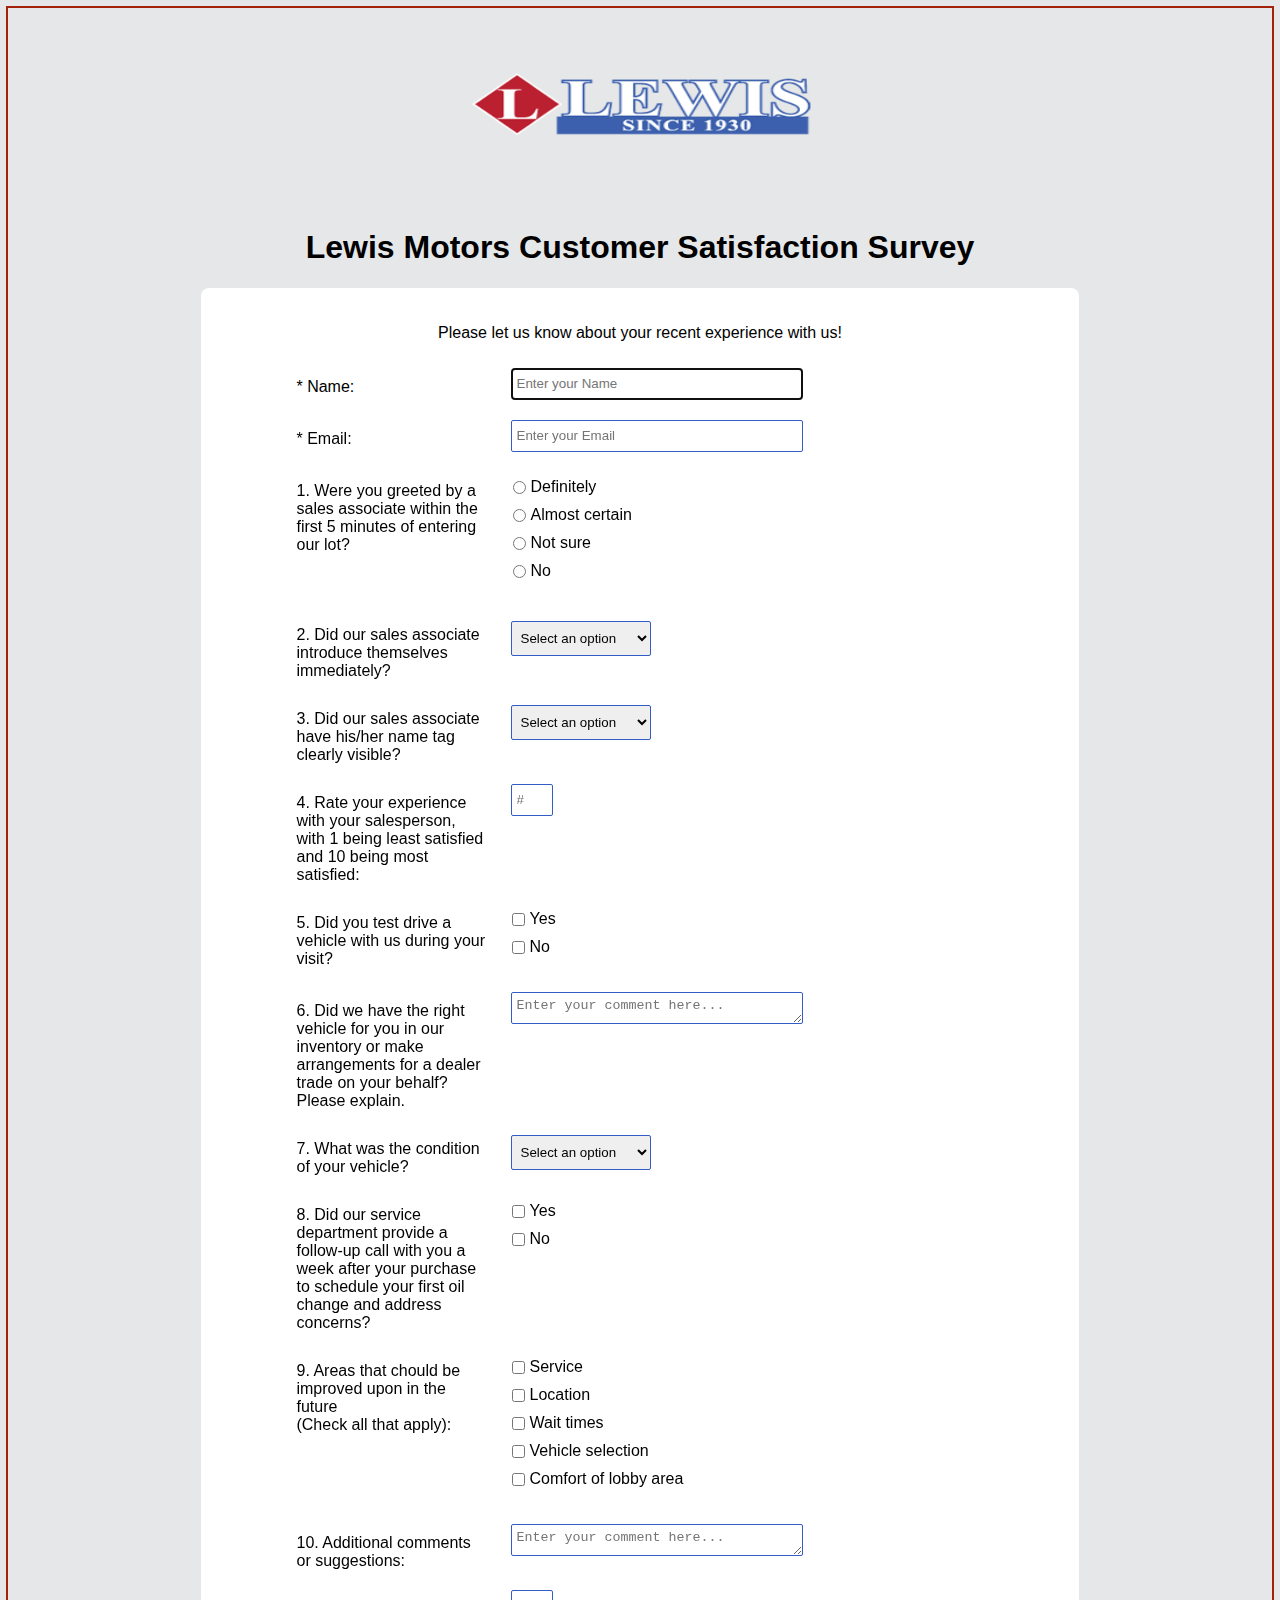
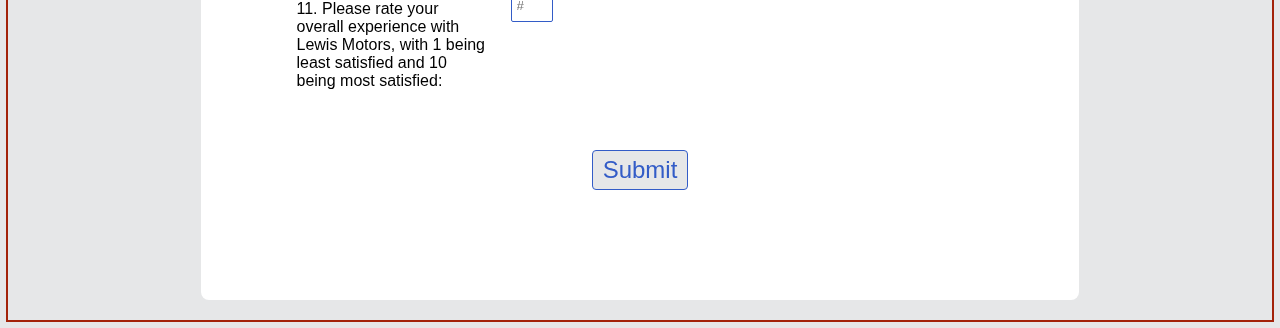
<file: lab2b/index.html>
<!-- Amber Stone -->
<!-- Lab 2 Part B -->
<!-- Description: Assignment to create a feedback survey for a car dealership using only HTML. -->
<!-- Sources: W3 schools and code adapted from survey assignment from freecodecamp.com. My original assignment: https://codepen.io/Amber_Stone/details/QzaRBV -->
<!DOCTYPE html>
<html>
   <head>
      <title>Satisfaction Survey</title>
      <link rel="stylesheet" type="text/css" href="lab2b.css">
      <img src="Lewis-Automotive-LOGO.png" alt="Lewis Automotive Logo" class="logo";>
   </head>
   <h1 id="title">Lewis Motors Customer Satisfaction Survey</h1>
   <div id="form-outer">
      <p id="description">
         Please let us know about your recent experience with us! 
      </p>
      <div class="rowTab">
         <div class="labels">
            <label id="name-label" for="name">* Name: </label>
         </div>
         <div class="rightTab">
            <input autofocus type="text" name="name" id="name" class="input-field" placeholder="Enter your Name" required>
         </div>
      </div>
      <div class="rowTab">
         <div class="labels">
            <label id="email-label" for="email">* Email: </label>
         </div>
         <div class="rightTab">
            <input type="email" name="email" id="email" class="input-field" required placeholder="Enter your Email" required>
         </div>
      </div>
      <div class="rowTab">
         <div class="labels">
            <label for="userRating">1. Were you greeted by a sales associate within the first 5 minutes of entering our lot?</label>
         </div>
         <div class="rightTab">
            <ul style="list-style: none;">
               <li class="radio"><label><input name="radio-buttons" value="1"  type="radio" class="userRatings" >Definitely</label></li>
               <li class="radio"><label><input name="radio-buttons" value="2"  type="radio" class="userRatings" >Almost certain</label></li>
               <li class="radio"><label><input name="radio-buttons" value="3"  type="radio" class="userRatings" >Not sure</label></li>
               <li class="radio"><label><input name="radio-buttons" value="4"  type="radio" class="userRatings" >No</label></li>
            </ul>
         </div>
      </div>
      <div class="rowTab">
         <div class="labels">
            <label for="introduction">2. Did our sales associate introduce themselves immediately? </label>
         </div>
         <div class="rightTab">
            <select id="dropdown" name="introduction" class="dropdown">
               <option disabled selected value>Select an option</option>
               <option value="Yes">Yes</option>
               <option value="Mostly">Almost certain</option>
               <option value="Not sure">Not sure</option>
               <option value="No">No</option>
            </select>
         </div>
      </div>
      <div class="rowTab">
         <div class="labels">
            <label for="name-tag">3. Did our sales associate have his/her name tag clearly visible? </label>
         </div>
         <div class="rightTab">
            <select id="dropdown" name="nametag" class="dropdown">
               <option disabled selected value>Select an option</option>
               <option value="Yes">Yes</option>
               <option value="Mostly">Almost certain</option>
               <option value="Not sure">Not sure</option>
               <option value="No">No</option>
            </select>
         </div>
      </div>
      <div class="rowTab">
         <div class="labels">
            <label id="number-label" for="rating">4. Rate your experience with your salesperson, with 1 being least satisfied and 10 being most satisfied: </label>
         </div>
         <div class="rightTab">
            <input type="number" name="number" id="number" min="1" max="10" style="height:20px;resize:vertical;width:30px"
               class="input-field" placeholder="#">
         </div>
      </div>
      <div class="rowTab">
         <div class="labels">
            <label for="test-drive">5. Did you test drive a vehicle with us during your visit? </label>
         </div>
         <div class="rightTab">
            <ul id="improvements" style="list-style: none;">
            <li class="checkbox"><label><input name="testdrive" value="1" type="checkbox" class="userRatings">Yes</label></li>
            <li class="checkbox"><input name="testdrive" value="2" type="checkbox" class="userRatings">No</li>
         </div>
      </div>
      <div class="rowTab">
         <div class="labels">
            <label for="comments">6. Did we have the right vehicle for you in our inventory or make arrangements for a dealer trade on your behalf? Please explain.</label>
         </div>
         <div class="rightTab">
            <textarea id="comments" class="input-field" name="comment" placeholder="Enter your comment here..."></textarea>
         </div>
      </div>
      <div class="rowTab">
         <div class="labels">
            <label for="condition-of">7. What was the condition of your vehicle? </label>
         </div>
         <div class="rightTab">
            <select id="dropdown" name="condition" class="dropdown">
               <option disabled selected value>Select an option</option>
               <option value="New">New</option>
               <option value="Pre-Owned">Pre-Owned</option>
               <option value="Certified">Certified Pre-Owned</option>
               <option value="None">I did not purchase a vehicle</option>
            </select>
         </div>
      </div>
      <div class="rowTab">
         <div class="labels">
            <label for="test-drive">8. Did our service department provide a follow-up call with you a week after your purchase to schedule your first oil change and address concerns? </label>
         </div>
         <div class="rightTab">
            <ul id="improvements" style="list-style: none;">
            <li class="checkbox"><label><input name="testdrive" value="1" type="checkbox" class="userRatings">Yes</label></li>
            <li class="checkbox"><input name="testdrive" value="2" type="checkbox" class="userRatings">No</li>
         </div>
      </div>
      <div class="rowTab">
         <div class="labels">
            <label for="preferences">9. Areas that chould be improved upon in the future<br>(Check all that apply): </label>
         </div>
         <div class="rightTab">
            <ul id="improvements" style="list-style: none;">
            <li class="checkbox"><label><input name="improve" value="1" type="checkbox" class="userRatings">Service</label></li>
            <li class="checkbox"><input name="improve" value="2" type="checkbox" class="userRatings">Location</li>
            <li class="checkbox"><label><input name="improve" value="3" type="checkbox" class="userRatings">Wait times</label></li>
            <li class="checkbox"><label><input name="improve" value="4" type="checkbox" class="userRatings">Vehicle selection</label></li>
            <li class="checkbox"><label><input name="improve" value="5" type="checkbox" class="userRatings">Comfort of lobby area</label></li>
         </div>
      </div>
      <div class="rowTab">
         <div class="labels">
            <label for="comments">10. Additional comments or suggestions:</label>
         </div>
         <div class="rightTab">
            <textarea id="comments" class="input-field" name="comment" placeholder="Enter your comment here..."></textarea>
         </div>
      </div>
      <div class="rowTab">
         <div class="labels">
            <label id="number-label" for="rating">11. Please rate your overall experience with Lewis Motors, with 1 being least satisfied and 10 being most satisfied: </label>
         </div>
         <div class="rightTab">
            <input type="number" name="number" id="number" min="1" max="10" style="height:20px;resize:vertical;width:30px"
               class="input-field" placeholder="#">
         </div>
      </div>
      <button id="submit" type="submit">Submit</button>
      </form>
   </div>
</file>
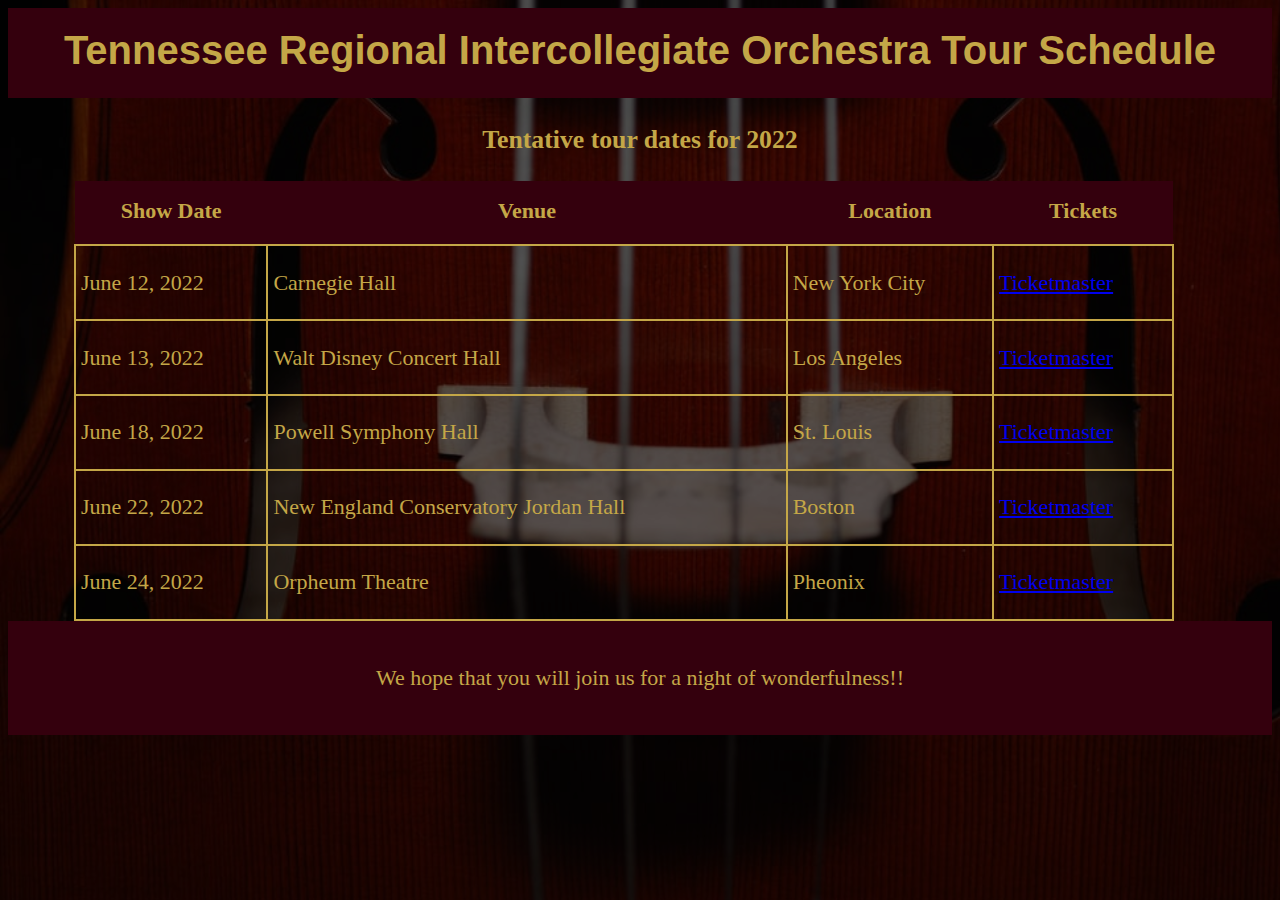
<file: lab2c/index.html>
<!-- Amber Stone -->
<!-- Lab 2 Part C -->
<!-- Description: Assignment to create a tour schedule for a traveling orchestra. -->
<!-- Sources: Code partially adapted from: W3 schools 
   Inspiration for tour schedule: http://leonidandf.com/tour.html
   Inspiration for best orchestra venues in America: https://www.classicfm.com/discover-music/latest/american-music-venues/
   Stringed Instrument photo by Zach Doty: https://unsplash.com/photos/h79mqiSg0GQ    
   -->
<!DOCTYPE html>
<html>
   <head>
      <header id="header">
      <!--  <img src="trio.png" alt="Logo" class="logo";> -->
      <title>Tour Schedule</title>
      <link rel="stylesheet" type="text/css" href="lab2c.css">
   </head>
   <body>
      <h1 id="title">Tennessee Regional Intercollegiate Orchestra Tour Schedule</h1>
      <h3>Tentative tour dates for 2022</h3>
      <table id = "tourdates">
         <tr>
            <th>Show Date</th>
            <th>Venue</th>
            <th>Location</th>
            <th>Tickets</th>
         </tr>
         <tr>
            <td>June 12, 2022</td>
            <td>Carnegie Hall</td>
            <td>New York City</td>
            <td><a href="https://www.ticketmaster.com" target="_blank">Ticketmaster</a>
         </tr>
         <tr>
            <td>June 13, 2022</td>
            <td>Walt Disney Concert Hall</td>
            <td>Los Angeles</td>
            <td><a href="https://www.ticketmaster.com" target="_blank">Ticketmaster</a>
         </tr>
         <tr>
            <td>June 18, 2022</td>
            <td>Powell Symphony Hall</td>
            <td>St. Louis</td>
            <td><a href="https://www.ticketmaster.com" target="_blank">Ticketmaster</a>
         </tr>
         <tr>
            <td>June 22, 2022</td>
            <td>New England Conservatory Jordan Hall</td>
            <td>Boston</td>
            <td><a href="https://www.ticketmaster.com" target="_blank">Ticketmaster</a>
         </tr>
         <tr>
            <td>June 24, 2022</td>
            <td>Orpheum Theatre</td>
            <td>Pheonix</td>
            <td><a href="https://www.ticketmaster.com" target="_blank">Ticketmaster</a>
         </tr>
      </table>
      <footer>
         <p>We hope that you will join us for a night of wonderfulness!!</p>
      </footer>
   </body>
</html>
</file>
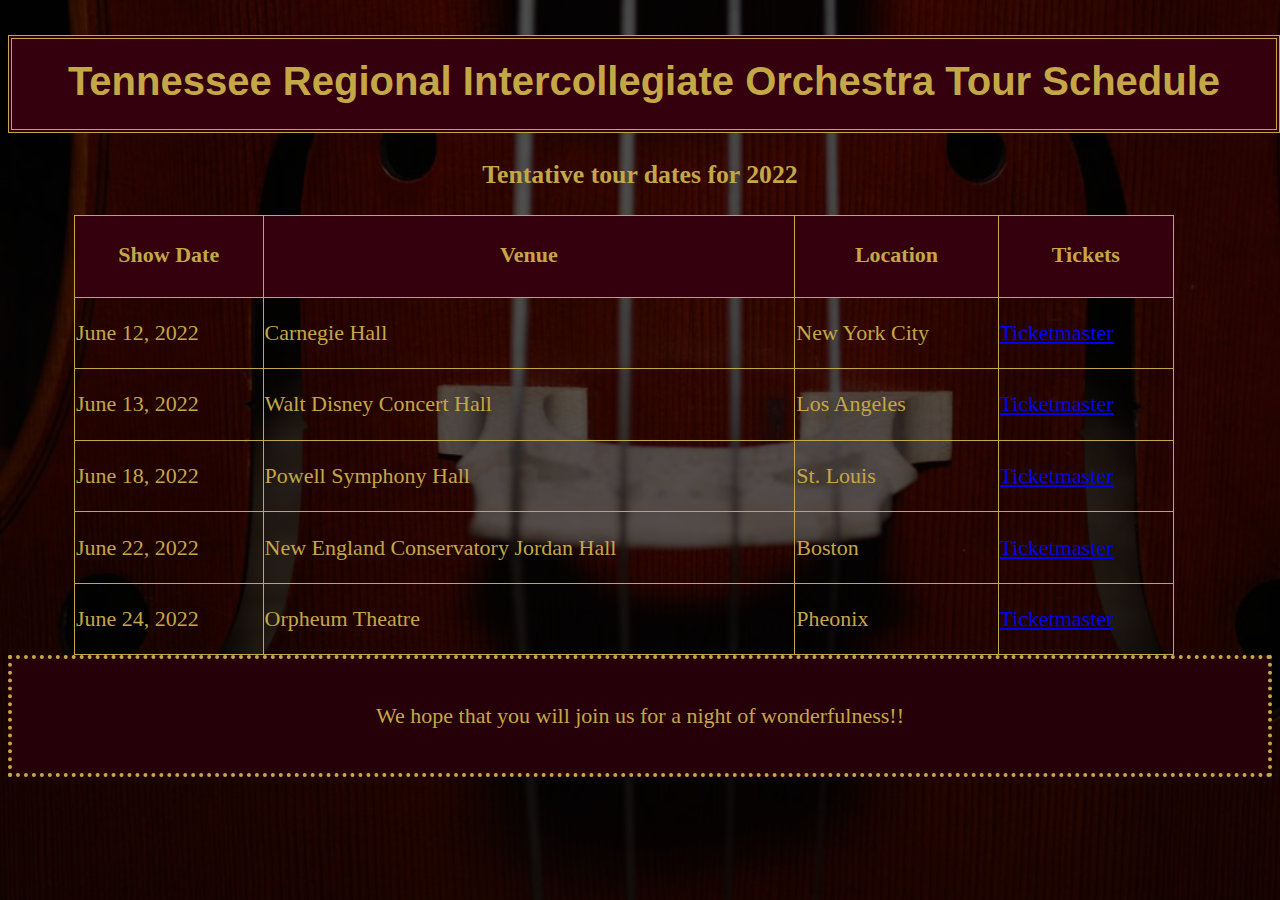
<file: lab3/index.html>
<!-- Amber Stone -->
<!-- Lab 3 -->
<!-- Description: Assignment to create a tour schedule for a traveling orchestra. Modification from Lab 2 Part C utilizing LESS per specifications-->
<!-- Sources: Code partially adapted from: W3 schools and lesscss.org
   Inspiration for tour schedule: http://leonidandf.com/tour.html
   Inspiration for best orchestra venues in America: https://www.classicfm.com/discover-music/latest/american-music-venues/
   Stringed Instrument photo by Zach Doty: https://unsplash.com/photos/h79mqiSg0GQ 
   Much Help:https://scotch.io/courses/getting-started-with-less/the-easy-way-12-codepen   
   -->
<!-- More Code Adapted From: https://www.tutorialspoint.com/less/less_parametric_mixins.htm-->

<!DOCTYPE html>
<html>
   <head>
      <header id="header">
      <meta charset="utf-8">
      <title>Tour Schedule</title>
      <link rel="stylesheet/less" href="styles.less">
      <script src="less.js" type="text/javascript"></script>
   </head>
   <body>
      <h1 id="title">Tennessee Regional Intercollegiate Orchestra Tour Schedule</h1>
      <h3>Tentative tour dates for 2022</h3>
      <table id = "tourdates">
         <tr>
            <th>Show Date</th>
            <th>Venue</th>
            <th>Location</th>
            <th>Tickets</th>
         </tr>
         <tr>
            <td>June 12, 2022</td>
            <td>Carnegie Hall</td>
            <td>New York City</td>
            <td><a href="https://www.ticketmaster.com" target="_blank">Ticketmaster</a>
         </tr>
         <tr>
            <td>June 13, 2022</td>
            <td>Walt Disney Concert Hall</td>
            <td>Los Angeles</td>
            <td><a href="https://www.ticketmaster.com" target="_blank">Ticketmaster</a>
         </tr>
         <tr>
            <td>June 18, 2022</td>
            <td>Powell Symphony Hall</td>
            <td>St. Louis</td>
            <td><a href="https://www.ticketmaster.com" target="_blank">Ticketmaster</a>
         </tr>
         <tr>
            <td>June 22, 2022</td>
            <td>New England Conservatory Jordan Hall</td>
            <td>Boston</td>
            <td><a href="https://www.ticketmaster.com" target="_blank">Ticketmaster</a>
         </tr>
         <tr>
            <td>June 24, 2022</td>
            <td>Orpheum Theatre</td>
            <td>Pheonix</td>
            <td><a href="https://www.ticketmaster.com" target="_blank">Ticketmaster</a>
         </tr>
      </table>
      <footer>
         <p>We hope that you will join us for a night of wonderfulness!!</p>
      </footer>
   </body>
</html>
</file>
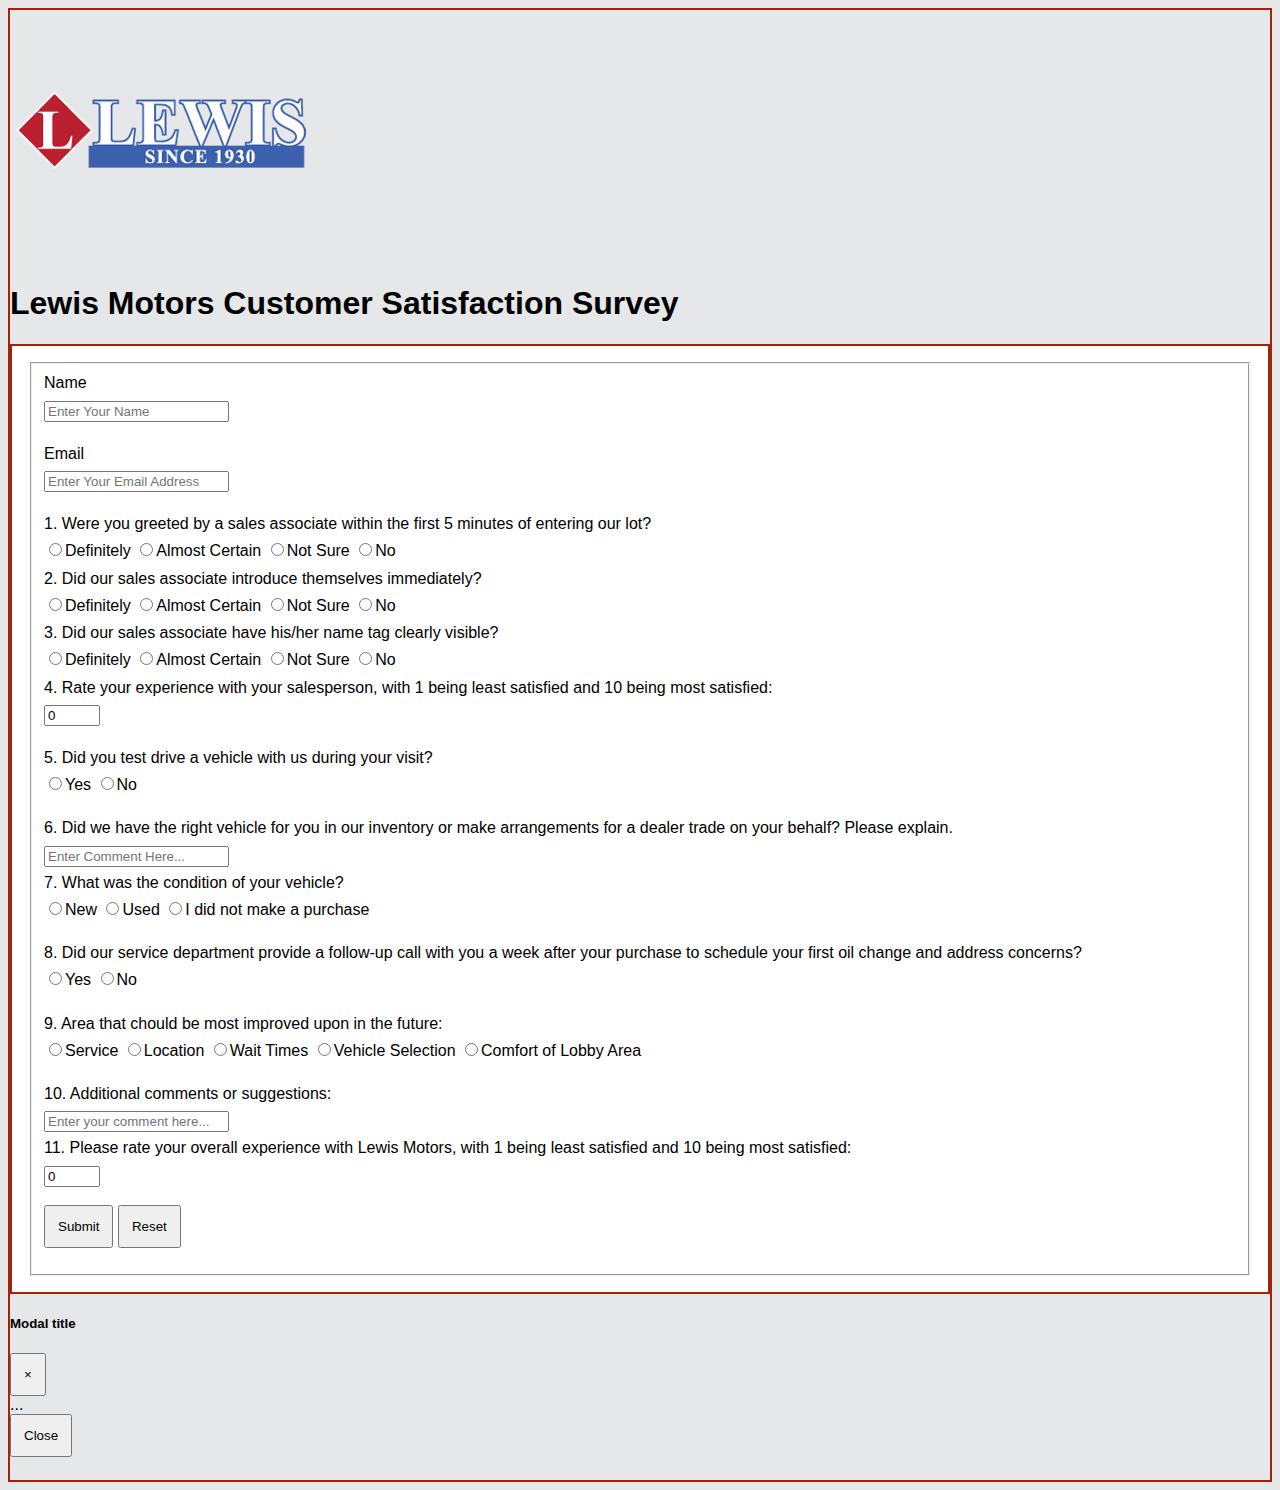
<file: lab5/index.html>
<!-- Amber Stone -->
<!-- Lab 5 -->
<!-- Description: Continuation of car dealership. -->
<!-- Sources: W3 schools and code adapted from: https://github.com/josdea/citc-2375/tree/master/lab5-->
<!DOCTYPE html>
<html>
   <head>
  <!-- Required meta tags -->
  <meta charset="utf-8">
  <!-- <meta http-equiv="refresh" content="5"> -->
  <meta name="viewport" content="width=device-width, initial-scale=1, shrink-to-fit=no">
 
<!-- Bootstrap CSS -->
  <link rel="stylesheet" href="https://stackpath.bootstrapcdn.com/bootstrap/4.1.0/css/bootstrap.min.css" integrity="sha384-9gVQ4dYFwwWSjIDZnLEWnxCjeSWFphJiwGPXr1jddIhOegiu1FwO5qRGvFXOdJZ4"
    crossorigin="anonymous">
  <title>Lewis Motors Customer Satisfaction Survey</title>

<style>
    body {
	background-color: #e6e7e8;
	font-family: "Helvetica", Helvetica, sans-serif;
	min-width: 320px;
	padding-bottom: 23px;
        border: 2px solid #a3230a;
    }
    form {
      background-color: white;
      padding: 1em;
      font-family: "Helvetica", sans-serif;
      line-height: 1.7em;
      border: 2px solid #a3230a;
    }

    .logo {
	width: 350px;
	height: 200px;
	display: block;
	margin-left: auto;
	margin-right: auto;
     }

    h1 {
      color: black;
    }

    .center {
      display: block;
      margin-left: auto;
      margin-right: auto;
    }

    form legend {
      font-size: 2em;
    }


    #testdrivecount {
      padding: 8px 4px;
      cursor: text;
    }

    button {
      padding: 12px;
    }

    input,
    button {
      cursor: pointer;
    }

    .form-group {
      margin-bottom: 1em;
    }
  </style>   
</head>

<body>

  <div class="container">
    <img class="mx-auto d-block" src="Lewis-Automotive-LOGO.png" alt="Lewis Motors logo">
    <h1 class="text-center">Lewis Motors Customer Satisfaction Survey</h1>
    <form name="survey" class="form-horizontal" onsubmit="return checkFields()" method="post">
      <fieldset>

<!-- Text input -->
      <div id="name" class="form-group">
            <label class="col-md-4 control-label" for="name">Name</label>
          <div class="col-md-4">
            <input id="name" name="name" type="text" placeholder="Enter Your Name" class="form-control input-md" required>
         </div>
      </div>

<!-- Text input -->
      <div id="email" class="form-group">
            <label class="col-md-4 control-label" for="email">Email</label>
          <div class="col-md-4">
            <input id="email" name="email" type="text" placeholder="Enter Your Email Address" class="form-control input-md" required>
         </div>
      </div>

<! Multiple Radios-->
      <div class="form-group" id="greeted">
            <label class="col-md-4 control-label" for="greeted">1. Were you greeted by a sales associate within the first 5 minutes of entering our lot?</label>
         <div class="col-md-4">
            <div class="radio">
		<label for="greeted-0">
               <input type="radio" name="greeted" id="greeted-0" value="definitely">Definitely
               </label>
	       <label for="greeted-1">
               <input type="radio" name="greeted" id="greeted-1" value="almost certain">Almost Certain
               </label>
               <label for="greeted-2">
               <input type="radio" name="greeted" id="greeted-2" value="not sure">Not Sure
               </label>
               <label for="greeted-3">
               <input type="radio" name="greeted" id="greeted-3" value="no">No
               </label>
         </div>
      </div>

<! Multiple Radios-->
      <div class="form-group" id="introduction">
            <label class="col-md-4 control-label" for="introduction">2. Did our sales associate introduce themselves immediately? </label>
         <div class="col-md-4">
            <div class="radio">
		<label for="introduction-0">
               <input type="radio" name="introduction" id="introduction-0" value="definitely">Definitely
               </label>
	       <label for="greeted-1">
               <input type="radio" name="introduction" id="introduction-1" value="almost certain">Almost Certain
               </label>
               <label for="greeted-2">
               <input type="radio" name="introduction" id="introduction-2" value="not sure">Not Sure
               </label>
               <label for="greeted-3">
               <input type="radio" name="introduction" id="introduction-3" value="no">No
               </label>
         </div>
      </div>

<! Multiple Radios-->
      <div class="form-group" id="nametag">
            <label class="col-md-4 control-label" for="nametag">3. Did our sales associate have his/her name tag clearly visible? </label>
         <div class="col-md-4">
            <div class="radio">
		<label for="nametag-0">
               <input type="radio" name="nametag" id="nametag-0" value="definitely">Definitely
               </label>
	       <label for="nametag-1">
               <input type="radio" name="nametag" id="nametag-1" value="almost certain">Almost Certain
               </label>
               <label for="nametag-2">
               <input type="radio" name="nametag" id="nametag-2" value="not sure">Not Sure
               </label>
               <label for="nametag-3">
               <input type="radio" name="nametag" id="nametag-3" value="no">No
               </label>
         </div>
      </div>

<!-- Number Box -->
      <div class="form-group">
            <label class="col-md-4 control-label" for="testdrivecount">4. Rate your experience with your salesperson, with 1 being least satisfied and 10 being most satisfied: </label>
         <div class="col-md-2">
            <input id="salespersonrating" name="salespersonrating" type="number" step="1" max="10" min="0" value=0 placeholder="#" class="form-control input-md">
         </div>
      </div>

<! Multiple Radios-->
      <div class="form-group" id="testdrive">
            <label class="col-md-4 control-label" for="testdrive">5. Did you test drive a vehicle with us during your visit? </label>
         <div class="col-md-4">
		<label class="radio-inline" for="testdrive-0">
               <input type="radio" name="testdrive" id="testdrive-0" value="yes">Yes
               </label>
	       <label class="radio-inline" for="testdrive-1">
               <input type="radio" name="testdrive" id="testdrive-1" value="no">No
               </label>
         </div>
      </div>
      
<!--TextBox -->
      <div id="rightvehicle" class="form-group">
            <label class="col-md-4 control-label" for="comments">6. Did we have the right vehicle for you in our inventory or make arrangements for a dealer trade on your behalf? Please explain.</label>
         <div class="col-md-4">
            <input id="comments" name="rightvehicle" type="text" placeholder="Enter Comment Here..." class="form-control input-md">
         </div>

<! Multiple Radios-->
      <div class="form-group" id="condition">
            <label class="col-md-4 control-label" for="condition">7. What was the condition of your vehicle? </label>
         <div class="col-md-4">
		<label class="radio-inline" for="testdrive-0">
               <input type="radio" name="condition" id="condition-0" value="new">New
               </label>
	       <label class="radio-inline" for="condition-1">
               <input type="radio" name="condition" id="condition-1" value="used">Used
               </label>
               <label class="radio-inline" for="condition-2">
               <input type="radio" name="condition" id="condition-2" value="none">I did not make a purchase
               </label>
         </div>
      </div>
      

<! Multiple Radios-->
      <div class="form-group" id="followup">
            <label class="col-md-4 control-label" for="followup">8. Did our service department provide a follow-up call with you a week after your purchase to schedule your first oil change and address concerns? </label>
         <div class="col-md-4">
		<label class="radio-inline" for="followup-0">
               <input type="radio" name="followup" id="followup-0" value="yes">Yes
               </label>
	       <label class="radio-inline" for="followup-1">
               <input type="radio" name="followup" id="followup-1" value="no">No
               </label>
         </div>
      </div>
     
<!--Radio Buttons-->

        <div class="form-group" id="improvements">
            <label class="col-md-4 control-label" for="improvements">9. Area that chould be most improved upon in the future: </label>
         <div class="col-md-4">
		<label class="radio-inline" for="improvements-0">
               <input type="radio" name="improvements" id="condition-0" value="service">Service
               </label>
	       <label class="radio-inline" for="improvements-1">
               <input type="radio" name="improvements" id="improvements-1" value="location">Location
               </label>
               <label class="radio-inline" for="improvements-2">
               <input type="radio" name="improvements" id="improvements-2" value="waittimes">Wait Times
               </label>
               <label class="radio-inline" for="improvements-3">
               <input type="radio" name="improvements" id="improvements-3" value="vehicleselection">Vehicle Selection
               </label>
               <label class="radio-inline" for="improvements-3">
               <input type="radio" name="improvements" id="improvements-4" value="comfortoflobby">Comfort of Lobby Area
               </label>
         </div>
      </div>

<!--TextBox -->
      <div id="comments" class="form-group">
            <label class="col-md-4 control-label" for="comments">10. Additional comments or suggestions:</label>
         <div class="col-md-4">
            <input id="comments" name="comments" type="text" placeholder="Enter your comment here..." class="form-control input-md">
         </div>

<!-- NumberBox -->
      <div class="form-group">
       
            <label class="col-md-4 control-label" for="rating">11. Please rate your overall experience with Lewis Motors, with 1 being least satisfied and 10 being most satisfied: </label>
         <div class="col-md-2">
            <input id="rateexperience" name="rateexperience" type="number" step="1" max="10" min="0" value=0 placeholder="#" class="form-control input-md">
         </div>
     </div>
      
<!-- Button (Double) -->
        <div class="form-group">
          <label class="col-md-4 control-label" for="submit"></label>
          <div class="col-md-8">
            <button id="submit" type="submit" name="submit" value="Submit" class="btn">Submit</button>
            <button id="reset" type="reset" name="reset" class="btn">Reset</button>
          </div>
        </div>
      
       </fieldset>
      </form>
   </div>

 <!-- Modal -->
  <div class="modal fade" id="exampleModal" tabindex="-1" role="dialog" aria-labelledby="exampleModalLabel" aria-hidden="true">
    <div class="modal-dialog" role="document">
      <div class="modal-content">
        <div class="modal-header">
          <h5 class="modal-title" id="exampleModalLabel">Modal title</h5>
          <button type="button" class="close" data-dismiss="modal" aria-label="Close">
            <span aria-hidden="true">&times;</span>
          </button>
        </div>
        <div class="modal-body" id="modal-body">
          ...
        </div>
        <div class="modal-footer">
          <button type="button" class="btn btn-secondary" data-dismiss="modal">Close</button>
        </div>
      </div>
    </div>
  </div>

   <!-- jQuery first, then Popper.js, then Bootstrap JS -->
  <script src="https://code.jquery.com/jquery-3.3.1.slim.min.js" integrity="sha384-q8i/X+965DzO0rT7abK41JStQIAqVgRVzpbzo5smXKp4YfRvH+8abtTE1Pi6jizo"
    crossorigin="anonymous"></script>
  <script src="https://cdnjs.cloudflare.com/ajax/libs/popper.js/1.14.0/umd/popper.min.js" integrity="sha384-cs/chFZiN24E4KMATLdqdvsezGxaGsi4hLGOzlXwp5UZB1LY//20VyM2taTB4QvJ"
    crossorigin="anonymous"></script>
  <script src="https://stackpath.bootstrapcdn.com/bootstrap/4.1.0/js/bootstrap.min.js" integrity="sha384-uefMccjFJAIv6A+rW+L4AHf99KvxDjWSu1z9VI8SKNVmz4sk7buKt/6v9KI65qnm"
    crossorigin="anonymous"></script>


  <script>

    //Called on button push - returns false to prevent default form behavior
    function checkFields() {
      
      var surveyvalid = true;
      var kvpairs = [];
      var form = document.forms["survey"];
      for (var i = 0; i < form.elements.length; i++) {
        var e = form.elements[i];
        if (!kvpairs.includes(e.name)) {
          kvpairs.push(encodeURIComponent(e.name));
        }
      }

      kvpairs.forEach(function (element) {
        if (element !== 'submit' && element !== 'reset' && element !== '') {
          if (document.forms["survey"][element].value == "") {
            surveyvalid = false;
            document.getElementById(element).style.color = "red";
          } else {
            document.getElementById(element).style.color = "black";
          }
        }
      });

      if (!surveyvalid) {

        document.getElementById("exampleModalLabel").innerHTML = "Missing Fields";
        document.getElementById("modal-body").innerHTML = "You are missing some required fields.";
        $('#exampleModal').modal();

      } else {

        document.getElementById("exampleModalLabel").innerHTML = "Form Results";
        document.getElementById("modal-body").innerHTML = "Thank you, "
          + document.forms["survey"].elements.name.value
          + " for your feedback!"
          + '<br>'
          + 'Email: '
          + document.forms["survey"].elements.email.value
          + '<br>'
          + 'Greeted on the lot: '
          + document.forms["survey"].elements.greeted.value
          + '<br>'
          + 'Introduction: '
          + document.forms["survey"].elements.introduction.value
          + '<br>'
          + 'Name Tag: '
          + document.forms["survey"].elements.nametag.value
          + '<br>'
          + 'Salesperson Rating: '
          + document.forms["survey"].elements.salespersonrating.value
          + '<br>'
          + 'Test Drive: '
          + document.forms["survey"].elements.testdrive.value
          + '<br>'
          + 'Right Vehicle: '
          + document.forms["survey"].elements.rightvehicle.value
          + '<br>'
          + 'Vehicle Condition: '
          + document.forms["survey"].elements.condition.value
          + '<br>'
          + 'Follow Up: '
          + document.forms["survey"].elements.followup.value;
          + '<br>'
          + 'Improvements: '
          + document.forms["survey"].elements.improvements.value
          + '<br>'
          + 'Comments: '
          + document.forms["survey"].elements.comments.value
          + '<br>'
          + 'Rate Experience: '
          + document.forms["survey"].elements.rateexperience.value;
        $('#exampleModal').modal();
      }
      return false;
    }
  </script>

</body>

</html>
</file>
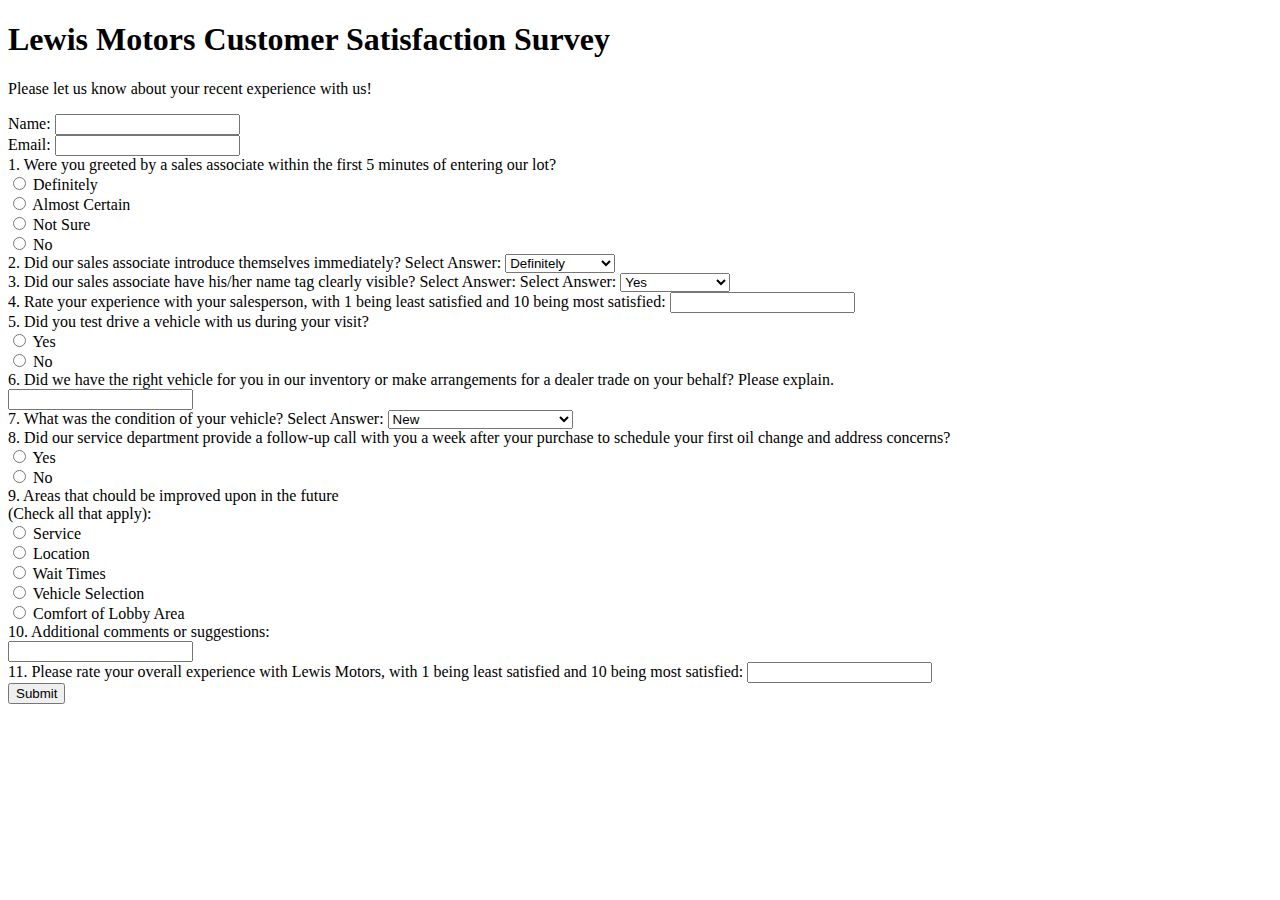
<file: lab1a.html>
<!-- Amber Stone -->
<!-- Lab 1 Part A -->
<!-- Description: Assignment to create a feedback survey for a car dealership using only HTML. -->
<!-- Sources: W3 schools and code adapted from survey assignment from freecodecamp.com. My original assignment: https://codepen.io/Amber_Stone/details/QzaRBV -->
<!DOCTYPE html>
<html>
   <head>
      <title>Satisfaction Survey</title>
   </head>
   <h1 id="title">Lewis Motors Customer Satisfaction Survey</h1>
   <div id="form-outer">
      <p>
         Please let us know about your recent experience with us! 
      </p>

<!-- text box with required Name -->
<label>Name:</label>
<input type="text">
<br>
<!-- text box with required Email -->
<label>Email:</label>
<input type="text">
<br>
1. Were you greeted by a sales associate within the first 5 minutes of entering our lot?</label>
<!-- radio buttons -->
<br>
<input type="radio">
<label>Definitely</label><br>
<input type="radio">
<label>Almost Certain</label><br>
<input type="radio">
<label>Not Sure</label><br>
<input type="radio">
<label>No</label>
<br>
2. Did our sales associate introduce themselves immediately? 
<!-- dropdown box -->
<label>Select Answer:</label>
<select>
  <option>Definitely</option>
  <option>Almost Certain</option>
  <option>Not Sure</option>
  <option>No</option>
</select>
<br>
3. Did our sales associate have his/her name tag clearly visible? 
<!-- dropdown box --> 
<label>Select Answer:</label>
<label>Select Answer:</label>
<select> 
  <option>Yes</option>
  <option>Almost Certain</option>
  <option>Not Sure</option>
  <option>No</option>
</select>
<br>
4. Rate your experience with your salesperson, with 1 being least satisfied and 10 being most satisfied: 
<!-- Number box from 1-10 -->
<input type="text">
<br>
5. Did you test drive a vehicle with us during your visit? 
<!-- radio buttons -->
<br>
<input type="radio">
<label>Yes</label><br>
<input type="radio">
<label>No</label>
<br>
6. Did we have the right vehicle for you in our inventory or make arrangements for a dealer trade on your behalf? Please explain.
<!-- textbox -->
<br>
<input type="text">
<br>
7. What was the condition of your vehicle? 
<!-- dropdown box --> 
<label>Select Answer:</label>
<select>
  <option>New</option>
  <option>Pre-Owned</option>
  <option>Certified Pre-Owned</option>
  <option>I did not purchase a vehicle</option>
</select>
<br>               
8. Did our service department provide a follow-up call with you a week after your purchase to schedule your first oil change and address concerns? 
<!-- radio buttons -->
<br>
<input type="radio">
<label>Yes</label><br>
<input type="radio">
<label>No</label>
<br>
9. Areas that chould be improved upon in the future<br>(Check all that apply):
<!-- radio buttons -->
<br>
<input type="radio">
<label>Service</label><br>
<input type="radio">
<label>Location</label><br>
<input type="radio">
<label>Wait Times</label><br>
<input type="radio">
<label>Vehicle Selection</label><br>
<input type="radio">
<label>Comfort of Lobby Area</label>
<br>
10. Additional comments or suggestions:
<br>
<!-- text box -->
<input type="text">
<br>
11. Please rate your overall experience with Lewis Motors, with 1 being least satisfied and 10 being most satisfied: 
<!-- Number Box from 1-10 -->
<input type="text">
<br>
<!-- button -->
<button type="button">Submit</button>
      </form>
   </div>
      </form>
   </div>
</file>
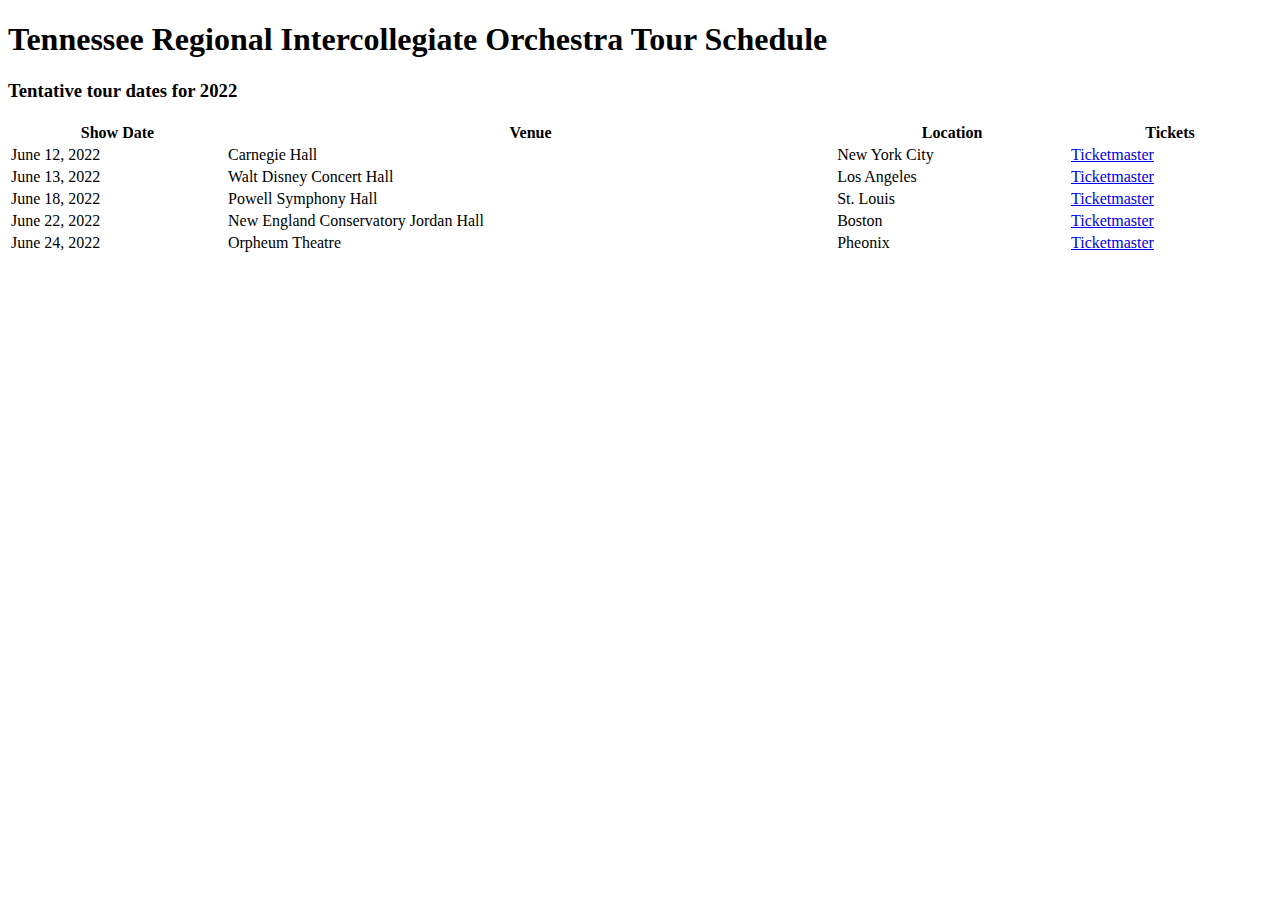
<file: lab1b.html>
<!-- Amber Stone -->
<!-- Lab 1 Part B -->
<!-- Description: Assignment to create a tour schedule for a traveling orchestra. -->
<!-- Sources: Code partially adapted from: W3 schools 
   Inspiration for tour schedule: http://leonidandf.com/tour.html
   Inspiration for best orchestra venues in America: https://www.classicfm.com/discover-music/latest/american-music-venues/
   -->
<!DOCTYPE html>
<html>
   <head>
      <title>Tour Schedule</title>
   </head>
   <h1 id="title">Tennessee Regional Intercollegiate Orchestra Tour Schedule</h1>
   <body>
      <h3>Tentative tour dates for 2022</h3>
      <table style="width:100%">
         <tr>
            <th>Show Date</th>
            <th>Venue</th>
            <th>Location</th>
            <th>Tickets</th>
         </tr>
         <tr>
            <td>June 12, 2022</td>
            <td>Carnegie Hall</td>
            <td>New York City</td>
            <td><a href="https://www.ticketmaster.com" target="_blank">Ticketmaster</a>
         </tr>
         <tr>
            <td>June 13, 2022</td>
            <td>Walt Disney Concert Hall</td>
            <td>Los Angeles</td>
            <td><a href="https://www.ticketmaster.com" target="_blank">Ticketmaster</a>
         </tr>
         <tr>
            <td>June 18, 2022</td>
            <td>Powell Symphony Hall</td>
            <td>St. Louis</td>
            <td><a href="https://www.ticketmaster.com" target="_blank">Ticketmaster</a>
         </tr>
         <tr>
            <td>June 22, 2022</td>
            <td>New England Conservatory Jordan Hall</td>
            <td>Boston</td>
            <td><a href="https://www.ticketmaster.com" target="_blank">Ticketmaster</a>
         </tr>
         <tr>
            <td>June 24, 2022</td>
            <td>Orpheum Theatre</td>
            <td>Pheonix</td>
            <td><a href="https://www.ticketmaster.com" target="_blank">Ticketmaster</a>
         </tr>
      </table>
   </body>
</html>
</file>
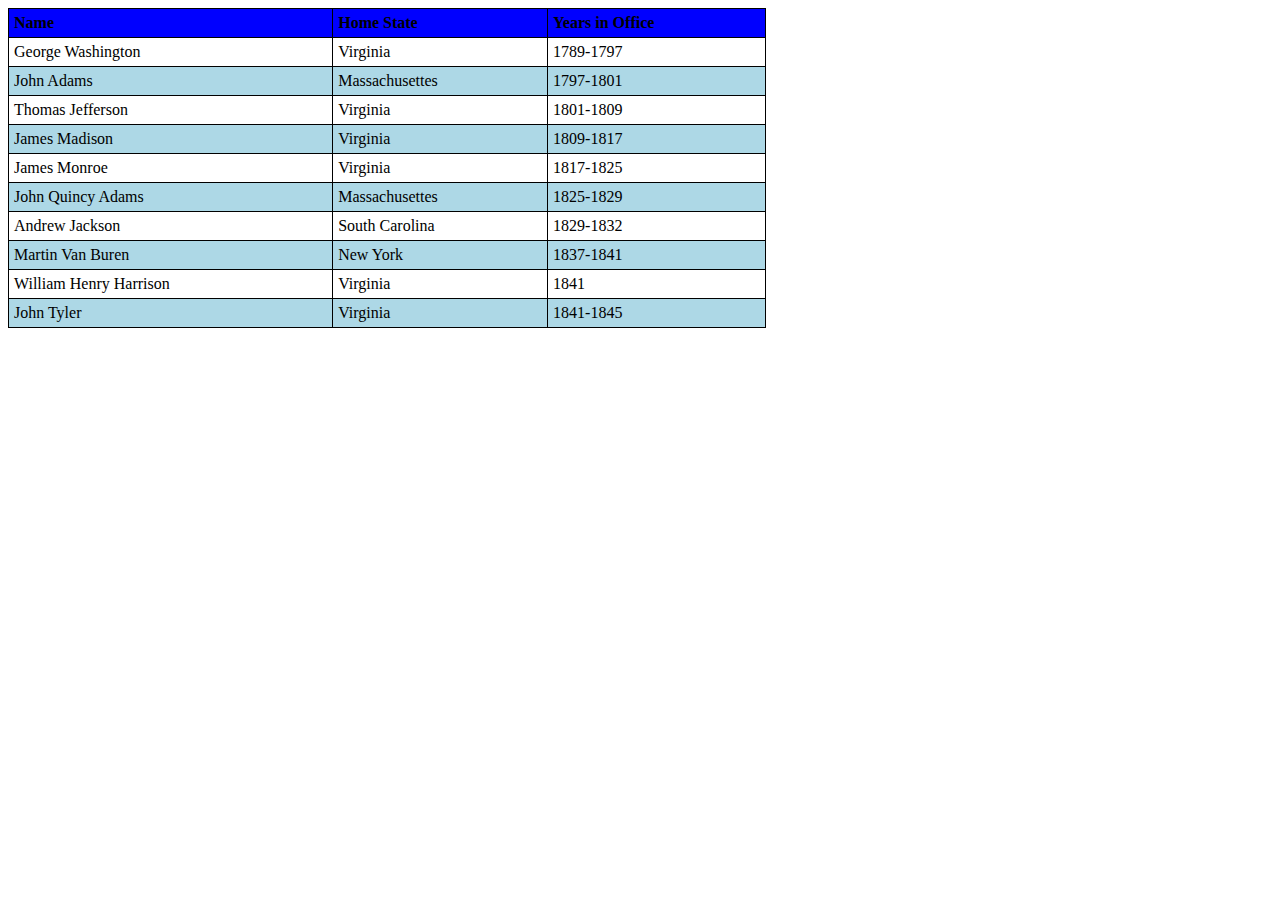
<file: lab2a.html>
<!-- Amber Stone -->
<!-- Lab 2 Part A -->
<!-- Description: Create a page that utilizes CSS to format a table of the first ten U.S. presidents, their home states, -->
<!-- and their years in office per specifications provided. -->
<!-- Source: w3schools.com -->
<!DOCTYPE html>
<html>
   <head>
      <style>
         #presidents {
         font-family: "Palatino Linotype", Times New Roman, serif;
         border-collapse: collapse;
         width: 60%;
         }
         #presidents td, #presidents th {
         border: 1px solid #000000;
         padding: 5px;
         }
         #presidents tr:nth-child(odd){background-color: #ADD8E6;}
         #presidents tr:hover {background-color: #ddd;}
         #presidents th {
         padding-top: 5px;
         padding-bottom: 5px;
         text-align: left;
         background-color: #0000ff;
         }
      </style>
   </head>
   <body>
      <table id="presidents">
         <tr>
            <th>Name</th>
            <th>Home State</th>
            <th>Years in Office</th>
         </tr>
         <tr>
            <td>George Washington</td>
            <td>Virginia</td>
            <td>1789-1797</td>
         </tr>
         <tr>
            <td>John Adams</td>
            <td>Massachusettes</td>
            <td>1797-1801</td>
         </tr>
         <tr>
            <td>Thomas Jefferson</td>
            <td>Virginia</td>
            <td>1801-1809</td>
         </tr>
         <tr>
            <td>James Madison</td>
            <td>Virginia</td>
            <td>1809-1817</td>
         </tr>
         <tr>
            <td>James Monroe</td>
            <td>Virginia</td>
            <td>1817-1825</td>
         </tr>
         <tr>
            <td>John Quincy Adams</td>
            <td>Massachusettes</td>
            <td>1825-1829</td>
         </tr>
         <tr>
            <td>Andrew Jackson</td>
            <td>South Carolina</td>
            <td>1829-1832</td>
         </tr>
         <tr>
            <td>Martin Van Buren</td>
            <td>New York</td>
            <td>1837-1841</td>
         </tr>
         <tr>
            <td>William Henry Harrison</td>
            <td>Virginia</td>
            <td>1841</td>
         </tr>
         <tr>
            <td>John Tyler</td>
            <td>Virginia</td>
            <td>1841-1845</td>
         </tr>
      </table>
   </body>
</html>
</file>
<file: lab2b/lab2b.css>
<!-- Stylesheet -->title {
	text-align: center;
}

body {
	background-color: #e6e7e8;
	text-align: center;
	font-family: 'Helvetica', Helvetica, sans-serif;
	min-width: 320px;
	padding-bottom: 20px;
	outline: 2px solid #a3230a;
}

header {
	font-size: 2em;
	font-weight: bold;
	margin: 20px;
}

#form-outer {
	background-color: #FFFFFF;
	margin: 0 auto;
	border-radius: 8px;
	width: 60%;
	max-width: 900px;
	padding: 60px;
	padding-top: 20px;
}

.logo {
	width: 350px;
	height: 200px;
	display: block;
	margin-left: auto;
	margin-right: auto;
}

.labels {
	display: inline-block;
	text-align: left;
	width: 25%;
	padding: 10px;
	vertical-align: top;
	margin-top: 10px;
}

.rightTab {
	display: inline-block;
	text-align: left;
	width: 65%;
	vertical-align: middle;
}

.input-field {
	height: 20px;
	width: 280px;
	padding: 5px;
	margin: 10px;
	border: 1px solid #335CC7;
	border-radius: 2px;
}

.userRatings,
input[type="checkbox"] {
	float: left;
	margin-right: 5px;
}

.rating,
input[type="checkbox"] {
	float: left;
	margin-right: 5px;
}

#submit {
	background-color: #e6e7e8;
	border-radius: 4px;
	color: #335CC7;
	font-size: 1.5em;
	height: 40px;
	width: 96px;
	margin: 50px;
	border: 1px solid #335CC7;
}

.dropdown {
	height: 35px;
	width: 140px;
	padding: 5px;
	margin: 10px;
	margin-top: 15px;
	border: 1px solid #335CC7;
	border-radius: 2px;
}

.radio,
.checkbox {
	position: relative;
	left: -43px;
	margin-left: 10px;
	display: block;
	padding-bottom: 10px;
}

@media screen and (max-width: 833px) {
	.input-field {
		width: 80%;
	}
	select {
		width: 90%;
	}
}

@media screen and (max-width: 520px) {
	.labels {
		width: 100%;
		text-align: left;
	}
	.rightTab {
		width: 80%;
		float: left;
	}
	.input-field {
		width: 100%;
	}
	select {
		width: 100%;
	}
}
</file>
<file: lab2c/lab2c.css>
#title {
  position: center;
  background-color: #34000D;
  color: #C4A747;
  font-size: 40px;
  font-family: 'Helvetica', 'Times New Roman', sans serif;
  width: 100%;
  height: 1.75em;
  padding-top: .5em;
  margin 0 auto;
  margin-top:0;
}

#subtitle {
  text-align: center;
  padding-top: 2em;
  padding-bottom: 2em;
}

body {
  background-color: #636263;
  color: #C4A747;
  font-size: 22px;
  background-image: url("stringedinstrument.jpg");
  background-size: 108%;
  background-blend-mode: multiply;
  display: flex;
  flex-direction: column;
  background-position:0 0em;
 
}
table, th, td {
  border: 1px #C4A747;
  margin-left: 3em;
}

h1 {
  text-align: center;
}

h3 {
  text-align: center;
}

#tourdates {
  font-family: "Palatino Linotype", Times New Roman, serif;
  border-collapse: collapse;
  width: 50em;
  height:20em;

}

#tourdates td, #tourdates td {
  border: 2px solid #C4A747;
  padding: 5px;
}

#tourdates tr:hover {background-color: #ddd;}

#tourdates th {
  padding-bottom: 5px;
  text-align: center;
  background:#34000D;
  opacity:1.0;
}
footer {
  background-color: #34000D;
  padding: 1em;
  color: #C4A747;
  text-align: center;
}
</file>
